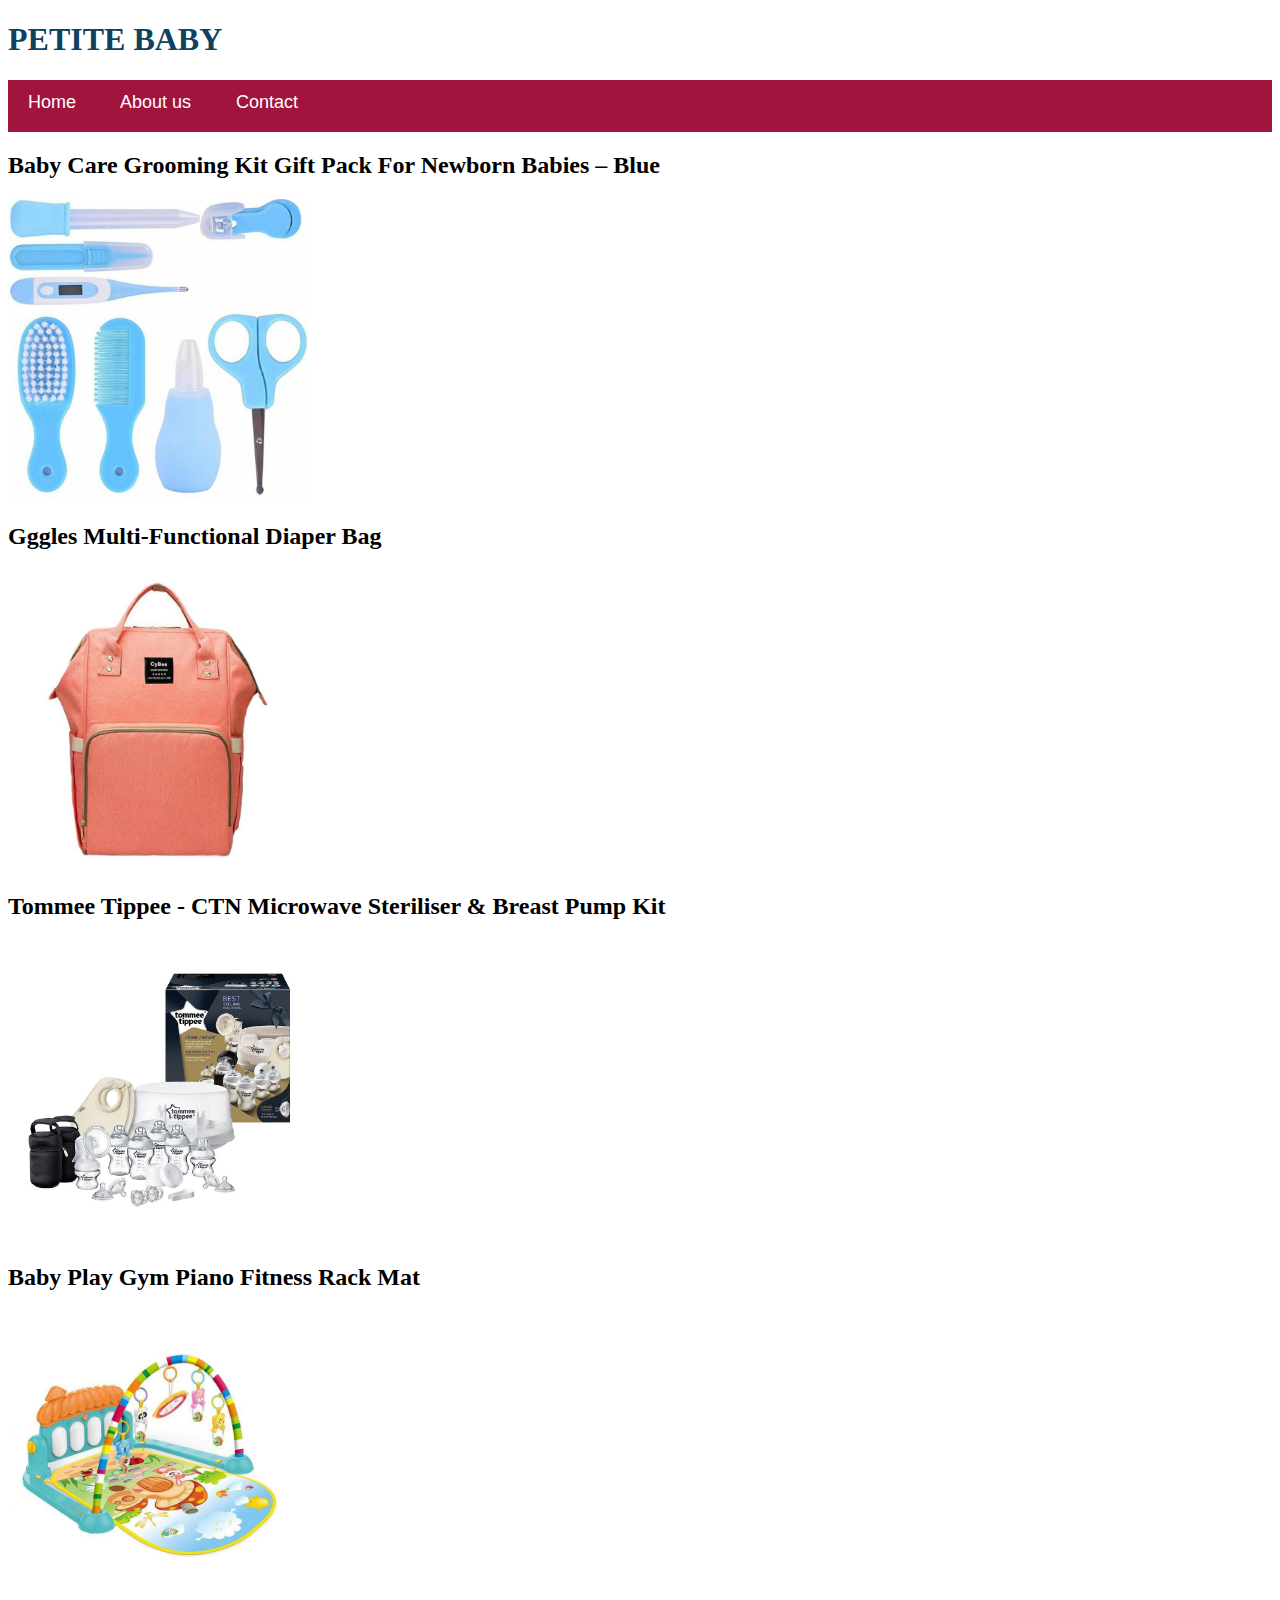
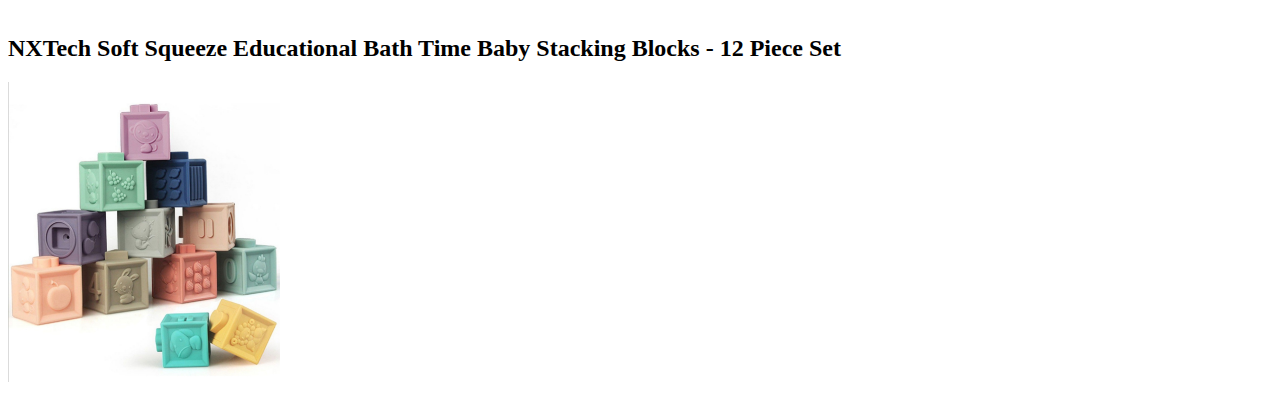
<file: index.html>
<!DOCTYPE html>
<html>
    <head>
        <link rel="stylesheet" href="style.css">
        <h1>PETITE BABY</h1>
    </head>
    <body>
        <div id="menu">
            <a href="index.html">Home</a>
            <a href="about.html">About us </a>
            <a href="contact.html">Contact</a>
        </div>

        <h2>Baby Care Grooming Kit Gift Pack For Newborn Babies – Blue</h2>
        
        <div class="gallery" > 
            <a href="baby1.html"> <img src="baby1.jpeg" height="300" /></a>
        </div>

        <h2>Gggles Multi-Functional Diaper Bag</h2>
        <div>
            <a href="baby2.html"> <img src="baby2.jpeg" height="300" /></a>
        </div>
            
        <h2>Tommee Tippee - CTN Microwave Steriliser & Breast Pump Kit</h2>
    
        <div>
            <a href="baby3.html"> <img src="baby3.jpg" height="300" /></a>
        </div>
        

        <h2>Baby Play Gym Piano Fitness Rack Mat</h2>
         <div>  
            <a href="baby4.html"> <img src="baby4.jpeg" height="300" /></a>
         </div>


         <h2>NXTech Soft Squeeze Educational Bath Time Baby Stacking Blocks - 12 Piece Set</h2>

         <div>
            <a href="baby5.html"> <img src="baby5.jpg" height="300" /></a>
        </div>
    </body>
</html>
</file>
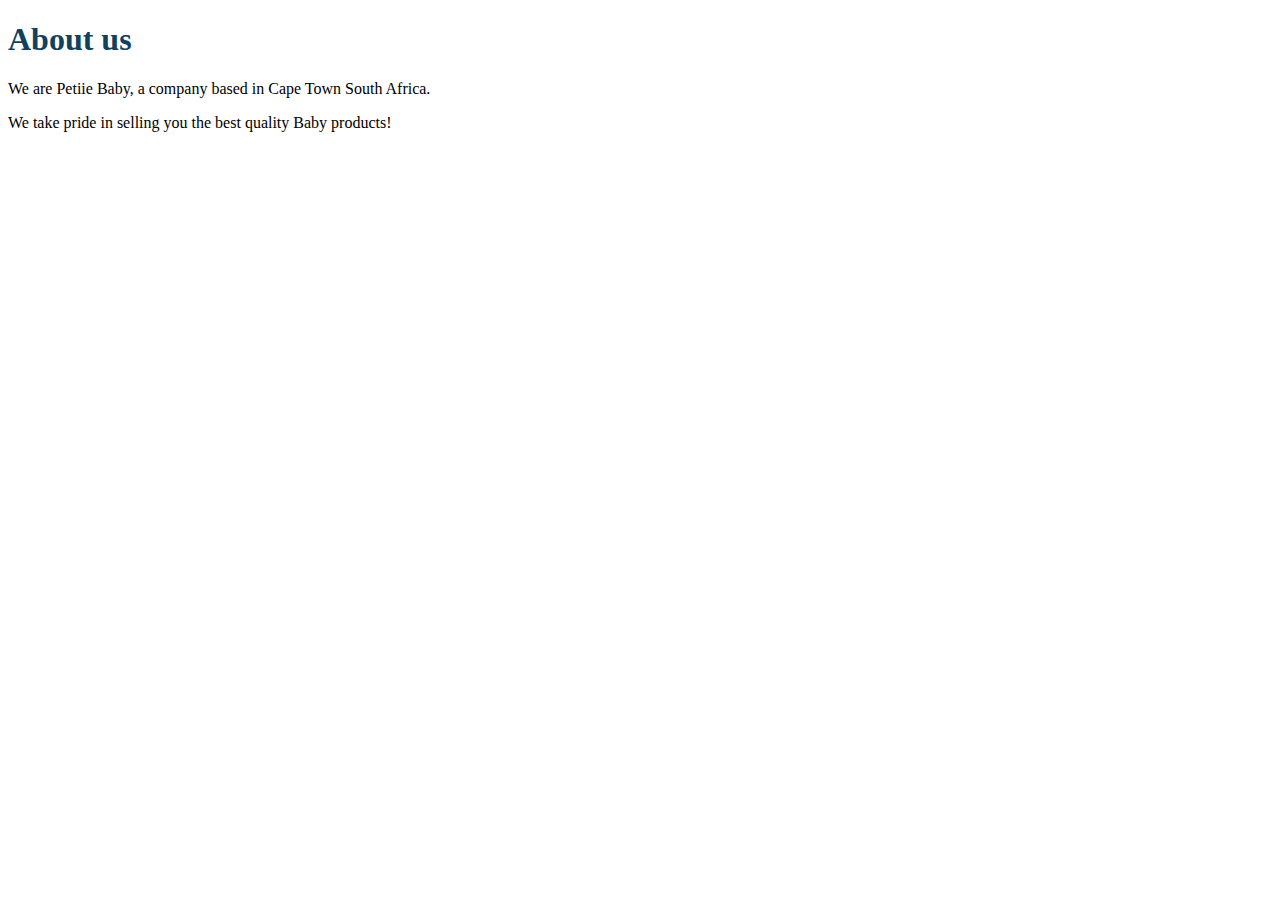
<file: about.html>
<!DOCTYPE html>
<html>
    <head>
        <link rel="stylesheet" href="style.css">
    </head>
    <body>
        <h1>About us</h1>
        <p>We are Petiie Baby, a company based in Cape Town South Africa.</p>
        <p>We take pride in selling you the best quality Baby products!</p> 
    </body>
</html>
</file>
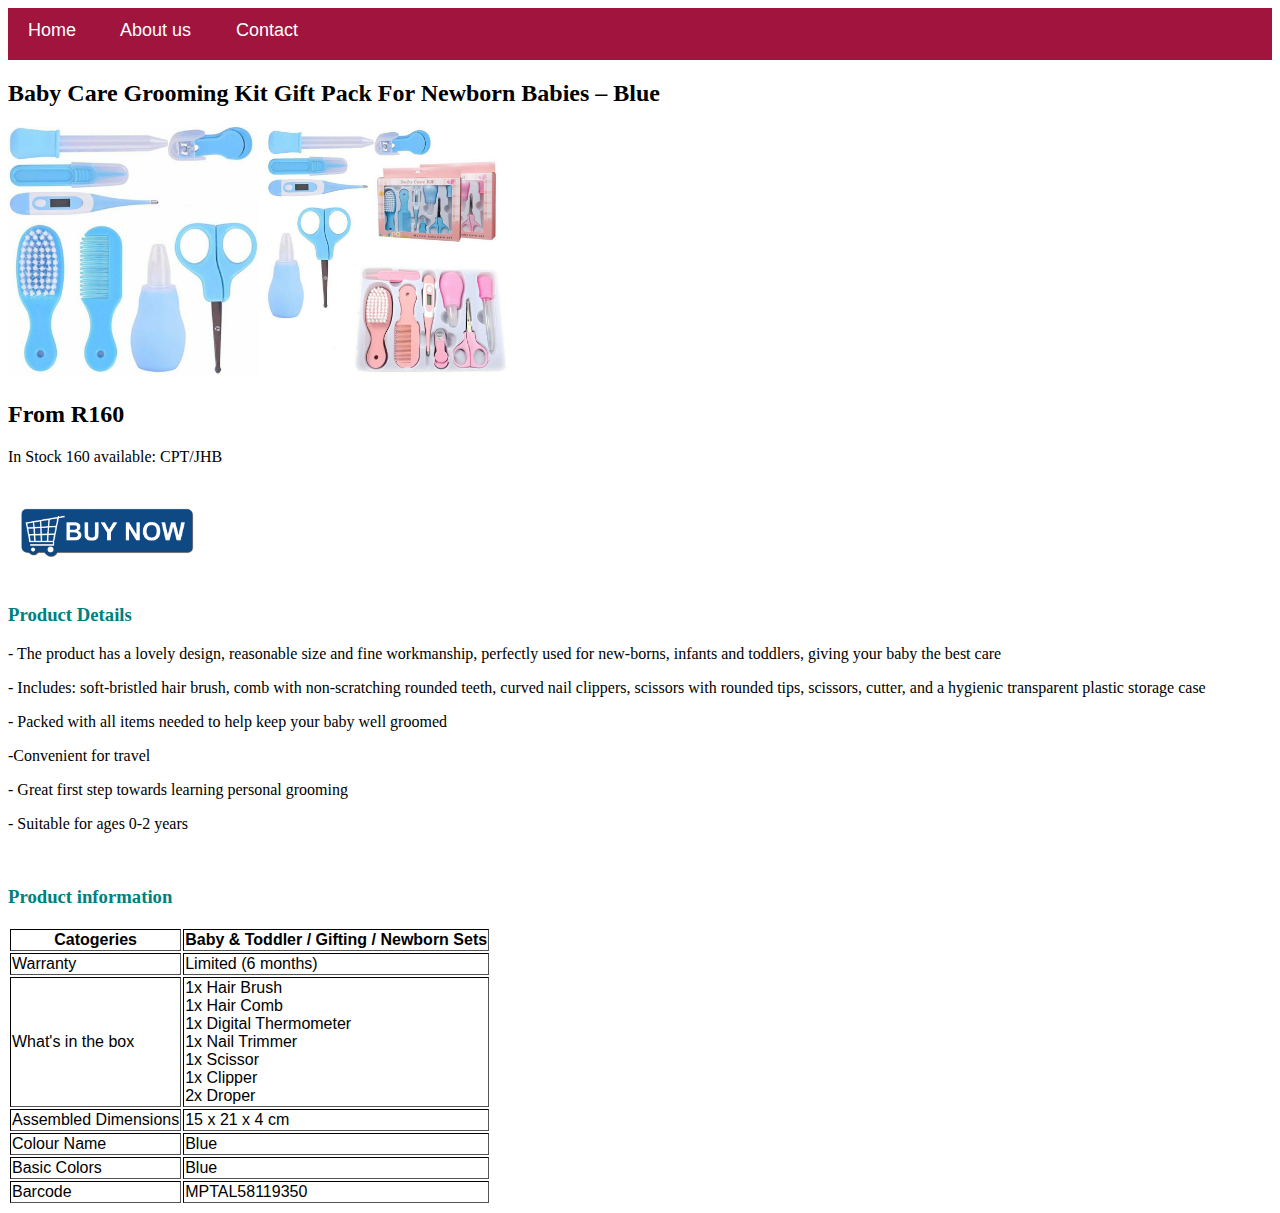
<file: baby1.html>
<!DOCTYPE html>
<html>
    <head>
        <link rel="stylesheet" href="style.css">
    </head>
    <body>
        <div id="menu">
            <a href="index.html">Home</a>
            <a href="about.html">About us </a>
            <a href="contact.html">Contact</a>
        </div>
        <h2> Baby Care Grooming Kit Gift Pack For Newborn Babies – Blue</h2>
        <div class="gallery" > 
            <img src="baby1.jpeg" height="250" />
            <img src="baby1-1.jpeg" height="250" />
        </div>

       <h2>From R160</h2>

       <p>In Stock 160 available: CPT/JHB</p>
       <a href="buybutton.png"> <img src="buybutton.png" height="100"></a>

       <h3>Product Details</h3>
       <p>- The product has a lovely design, reasonable size and fine workmanship, perfectly used for new-borns, infants and toddlers, giving your baby the best care</p>
       <p>- Includes: soft-bristled hair brush, comb with non-scratching rounded teeth, curved nail clippers, scissors with rounded tips, scissors, cutter, and a hygienic transparent plastic storage case</p>
       <p>- Packed with all items needed to help keep your baby well groomed</p>
       <p>-Convenient for travel</p>
       <p>- Great first step towards learning personal grooming</p>
       <p>- Suitable for ages 0-2 years</p>

       <br/>

       <h3>Product information </h3>

       <table border="1">
        <tr>
            <th>Catogeries</th> 
            <th>Baby & Toddler / Gifting / Newborn Sets</th> 
        </tr>

        <tr>
            <td>Warranty </td>
            <td>Limited (6 months)</td>
        </tr>
        <tr>
            <td>What's in the box</td>
            <td>1x Hair Brush<br>
                1x Hair Comb<br>
                1x Digital Thermometer<br>
                1x Nail Trimmer<br>
                1x Scissor<br>
                1x Clipper<br>
                2x Droper<br>
            </td>
        </tr>

        <tr>
            <td>Assembled Dimensions </td>
            <td>15 x 21 x 4 cm</td>
        </tr>

        <tr>
            <td>Colour Name</td>
            <td>Blue</td>
        </tr>

        <tr>
            <td>Basic Colors</td>
            <td>Blue</td>
        </tr>

        <tr>
            <td>Barcode</td>
            <td>MPTAL58119350</td>
        </tr>
    </body>
</html>
</file>
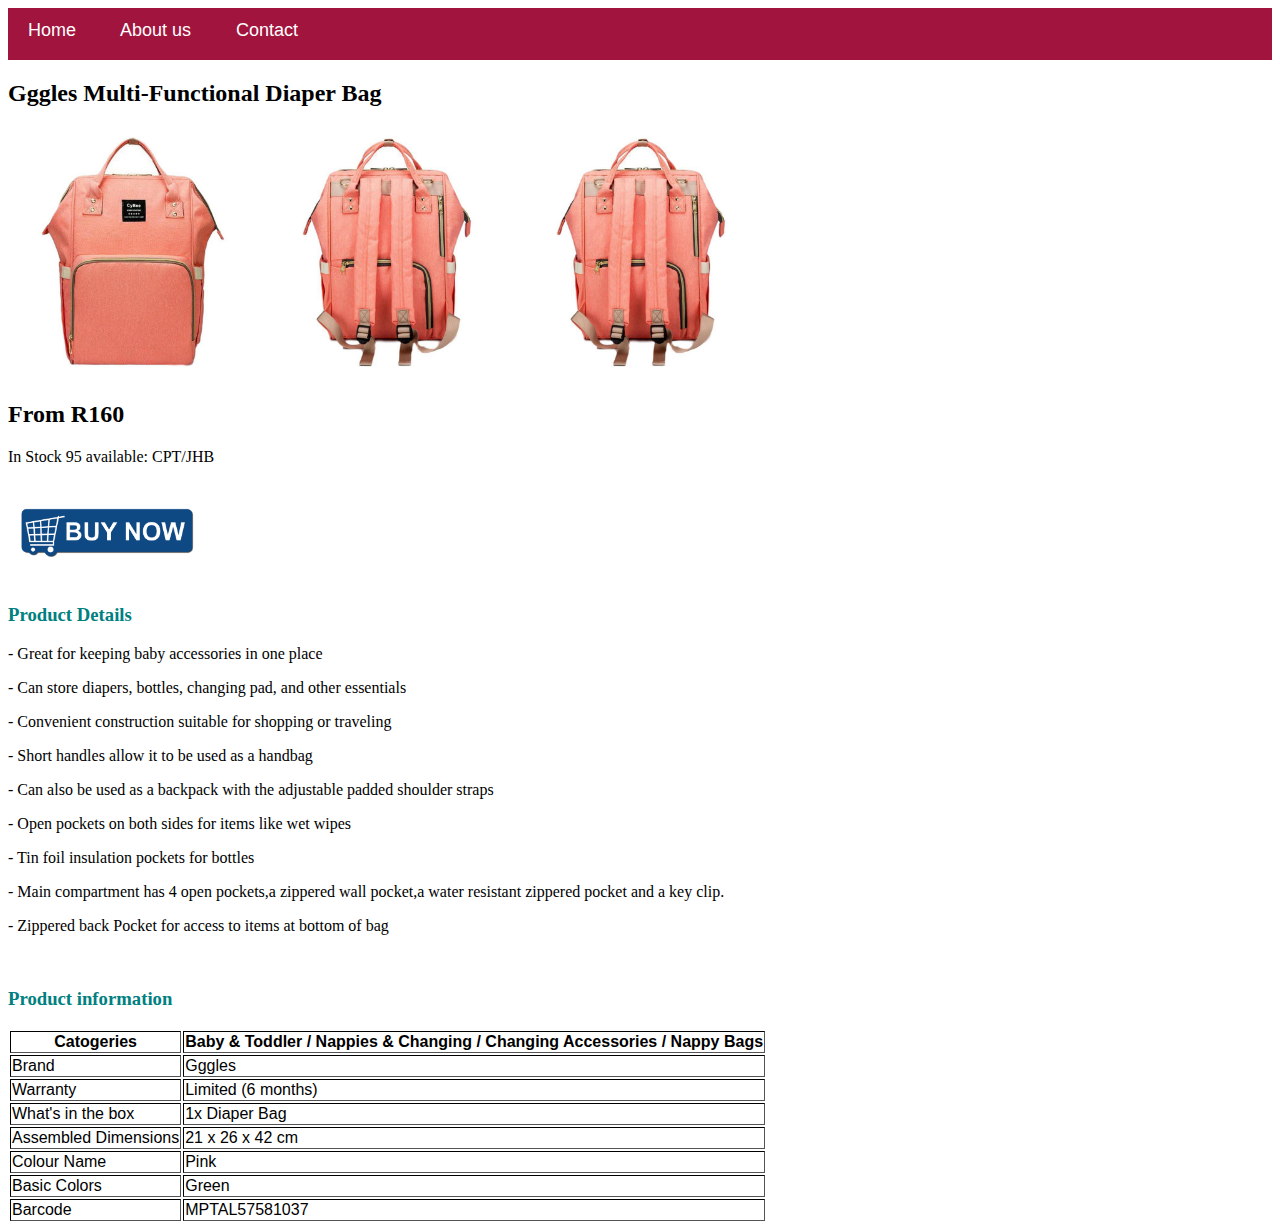
<file: baby2.html>
<!DOCTYPE html>
<html>
    <head>
        <link rel="stylesheet" href="style.css">
    </head>
    <body>
        <div id="menu">
            <a href="index.html">Home</a>
            <a href="about.html">About us </a>
            <a href="contact.html">Contact</a>
        </div>
        
        <h2> Gggles Multi-Functional Diaper Bag</h2>
        <div class="gallery" > 
            <img src="baby2.jpeg" height="250" />
            <img src="baby2-1.jpeg" height="250" />
            <img src="baby2-2.jpeg" height="250" />
        </div>
        
       <h2>From R160</h2>
       <p>In Stock 95 available: CPT/JHB</p>

       <a href="buybutton.png"> <img src="buybutton.png" height="100"></a>

       <h3>Product Details</h3>
       <p>- Great for keeping baby accessories in one place</p>
       <p>- Can store diapers, bottles, changing pad, and other essentials</p>
       <p>- Convenient construction suitable for shopping or traveling</p>
       <p>- Short handles allow it to be used as a handbag</p>
       <p>- Can also be used as a backpack with the adjustable padded shoulder straps</p>
       <p>- Open pockets on both sides for items like wet wipes</p>
       <p>- Tin foil insulation pockets for bottles</p>
       <p>- Main compartment has 4 open pockets,a zippered wall pocket,a water resistant zippered pocket and a key clip.</p>
       <p>- Zippered back Pocket for access to items at bottom of bag</p>

       <br/>

       <h3>Product information </h3>

       <table border="1">
        <tr>
            <th>Catogeries</th> 
            <th>Baby & Toddler / Nappies & Changing / Changing Accessories / Nappy Bags</th> 
        </tr>

        <tr>
            <td>Brand</td>
            <td>Gggles</td>
        </tr>

        <tr>
            <td>Warranty </td>
            <td>Limited (6 months)</td>
        </tr>

        <tr>
            <td>What's in the box</td>
            <td>1x Diaper Bag</td>
        </tr>

        <tr>
            <td>Assembled Dimensions </td>
            <td>21 x 26 x 42 cm</td>
        </tr>

        <tr>
            <td>Colour Name</td>
            <td>Pink</td>
        </tr>

        <tr>
            <td>Basic Colors</td>
            <td>Green</td>
        </tr>

        <tr>
            <td>Barcode</td>
            <td>MPTAL57581037</td>


        </tr>


    </body>
</html>
</file>
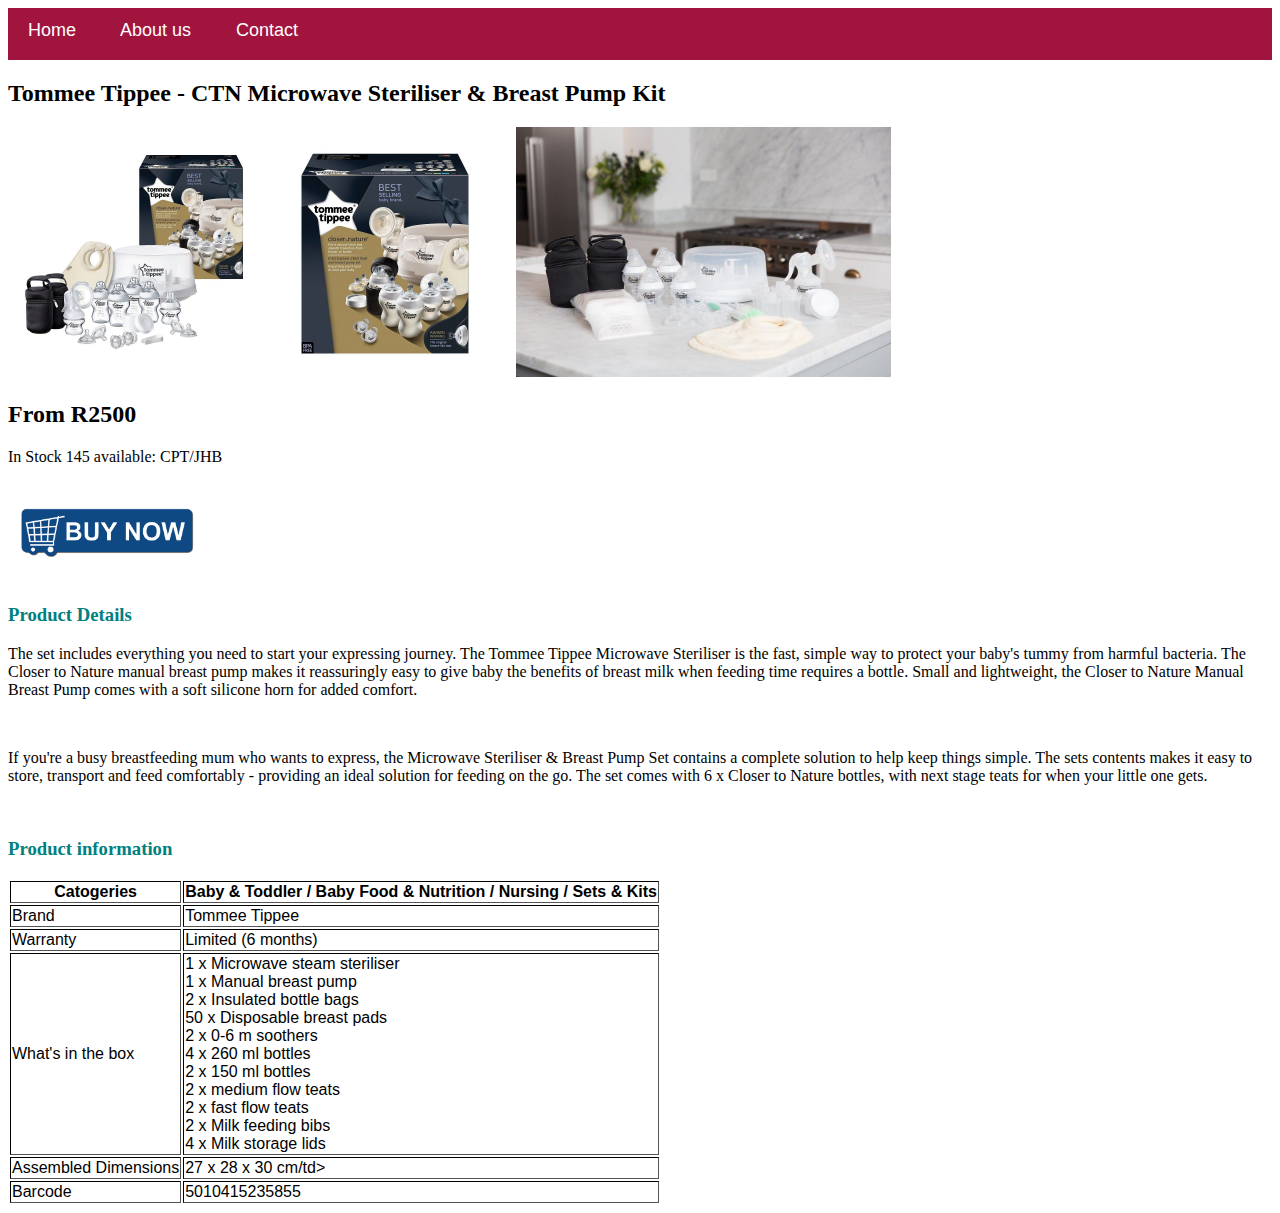
<file: baby3.html>
<!DOCTYPE html>
<html>
    <head>
        <link rel="stylesheet" href="style.css">
    </head>
    <body>
        <div id="menu">
            <a href="index.html">Home</a>
            <a href="about.html">About us </a>
            <a href="contact.html">Contact</a>
        </div>
        
        <h2>Tommee Tippee - CTN Microwave Steriliser & Breast Pump Kit</h2>
        <div class="gallery" > 
            <img src="baby3.jpg" height="250" />
            <img src="baby3-1.jpg" height="250" />
            <img src="baby3-2.jpg" height="250" />
        </div>
        
       <h2>From R2500</h2>
       <p>In Stock 145 available: CPT/JHB</p>

       <a href="buybutton.png"> <img src="buybutton.png" height="100"></a>

       <h3>Product Details</h3>
       <p>The set includes everything you need to start your expressing journey. The Tommee Tippee Microwave Steriliser is the fast, simple way to protect your baby's tummy from harmful bacteria. The Closer to Nature manual breast pump makes it reassuringly easy to give baby the benefits of breast milk when feeding time requires a bottle. Small and lightweight, the Closer to Nature Manual Breast Pump comes with a soft silicone horn for added comfort.</p>
       <br>
       <p>If you're a busy breastfeeding mum who wants to express, the Microwave Steriliser & Breast Pump Set contains a complete solution to help keep things simple. The sets contents makes it easy to store, transport and feed comfortably - providing an ideal solution for feeding on the go. The set comes with 6 x Closer to Nature bottles, with next stage teats for when your little one gets.</p>


       <br/>

       <h3>Product information </h3>

       <table border="1">
        <tr>
            <th>Catogeries</th> 
            <th>Baby & Toddler / Baby Food & Nutrition / Nursing / Sets & Kits</th> 
        </tr>

        <tr>
            <td>Brand</td>
            <td>Tommee Tippee</td>
        </tr>

        <tr>
            <td>Warranty </td>
            <td>Limited (6 months)</td>
        </tr>

        <tr>
            <td>What's in the box</td>
                <td>
                1 x Microwave steam steriliser<br>
                1 x Manual breast pump<br>
                2 x Insulated bottle bags<br>
                50 x Disposable breast pads<br>
                2 x 0-6 m soothers<br>
                4 x 260 ml bottles<br>
                2 x 150 ml bottles<br>
                2 x medium flow teats<br>
                2 x fast flow teats<br>
                2 x Milk feeding bibs<br>
                4 x Milk storage lids<br>
             </td>
        </tr>

        <tr>
            <td>Assembled Dimensions </td>
            <td>27 x 28 x 30 cm/td>
        </tr>

        <tr>
            <td>Barcode</td>
            <td>5010415235855</td>
        </tr>
    </body>
</html>
</file>
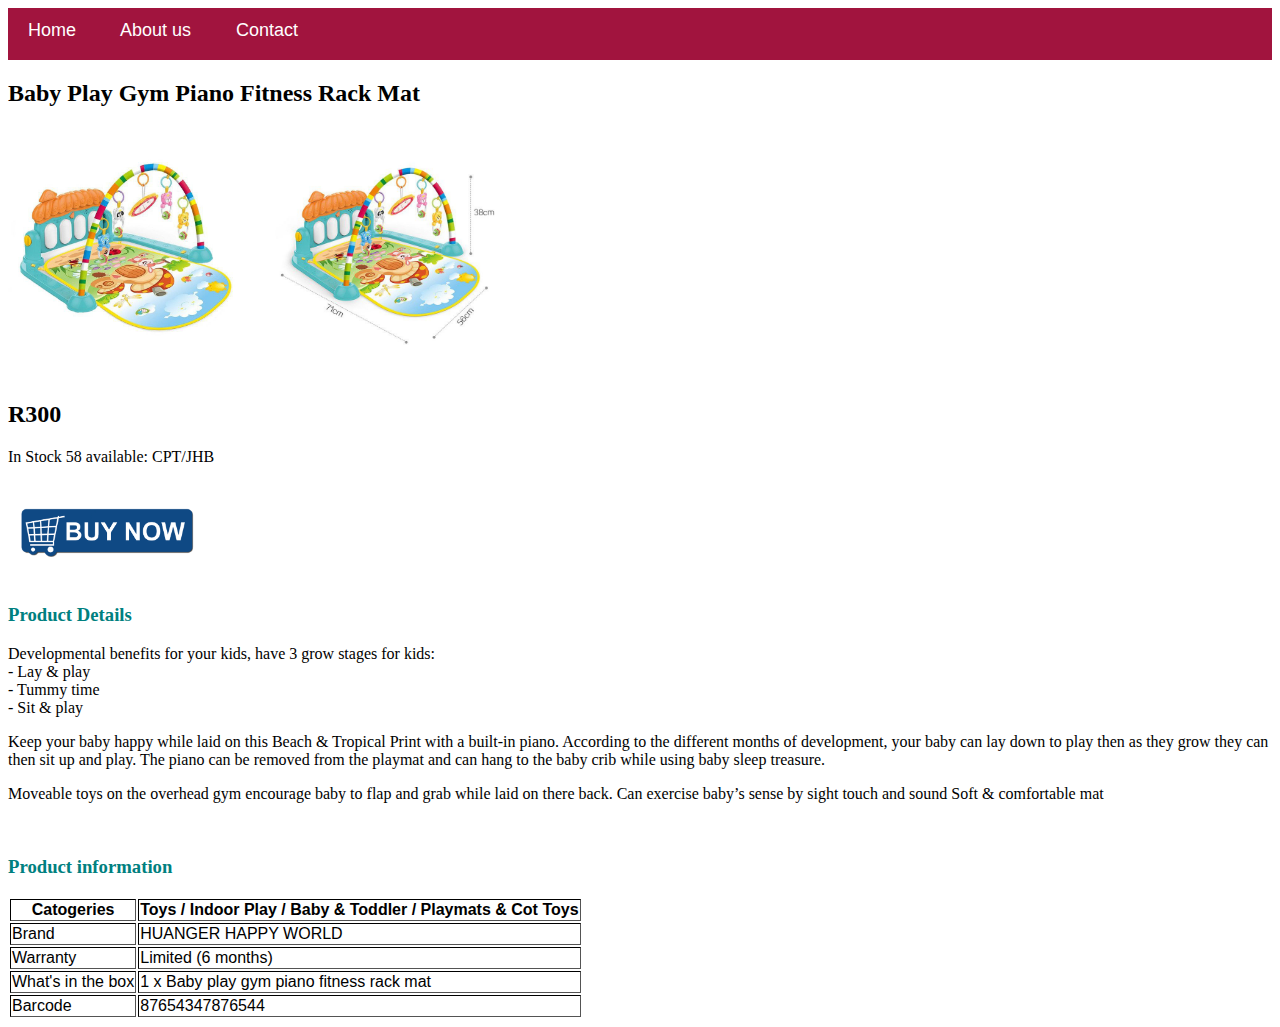
<file: baby4.html>
<!DOCTYPE html>
<html>
    <head>
        <link rel="stylesheet" href="style.css">
    </head>
    <body>
        <div id="menu">
            <a href="index.html">Home</a>
            <a href="about.html">About us </a>
            <a href="contact.html">Contact</a>
        </div>
        
        <h2>Baby Play Gym Piano Fitness Rack Mat</h2>
        <div class="gallery" > 
            <img src="baby4.jpeg" height="250" />
            <img src="baby4-1.jpeg" height="250" />
            
        </div>
        
       <h2>R300</h2>
       <p>In Stock 58 available: CPT/JHB</p>

       <a href="buybutton.png"> <img src="buybutton.png" height="100"></a>

       <h3>Product Details</h3>
       <p>Developmental benefits for your kids, have 3 grow stages for kids:<br>
        - Lay & play<br>
        - Tummy time<br>
        - Sit & play<br>
        </p>
    
       <p>Keep your baby happy while laid on this Beach & Tropical Print with a built-in piano.
        According to the different months of development, your baby can lay down to play then as they grow they can then sit up and play.
        The piano can be removed from the playmat and can hang to the baby crib while using baby sleep treasure.</p>

        <p>Moveable toys on the overhead gym encourage baby to flap and grab while laid on there back.
            Can exercise baby’s sense by sight touch and sound
            Soft & comfortable mat
        </p>


       <br/>

       <h3>Product information </h3>

       <table border="1">
        <tr>
            <th>Catogeries</th> 
            <th>Toys / Indoor Play / Baby & Toddler / Playmats & Cot Toys</th> 
        </tr>

        <tr>
            <td>Brand</td>
            <td>HUANGER HAPPY WORLD</td>
        </tr>

        <tr>
            <td>Warranty </td>
            <td>Limited (6 months)</td>
        </tr>

        <tr>
            <td>What's in the box</td>
            <td>1 x Baby play gym piano fitness rack mat</td>
        </tr>

        <tr>
            <td>Barcode</td>
            <td>87654347876544</td>
        </tr>
    </body>
</html>
</file>
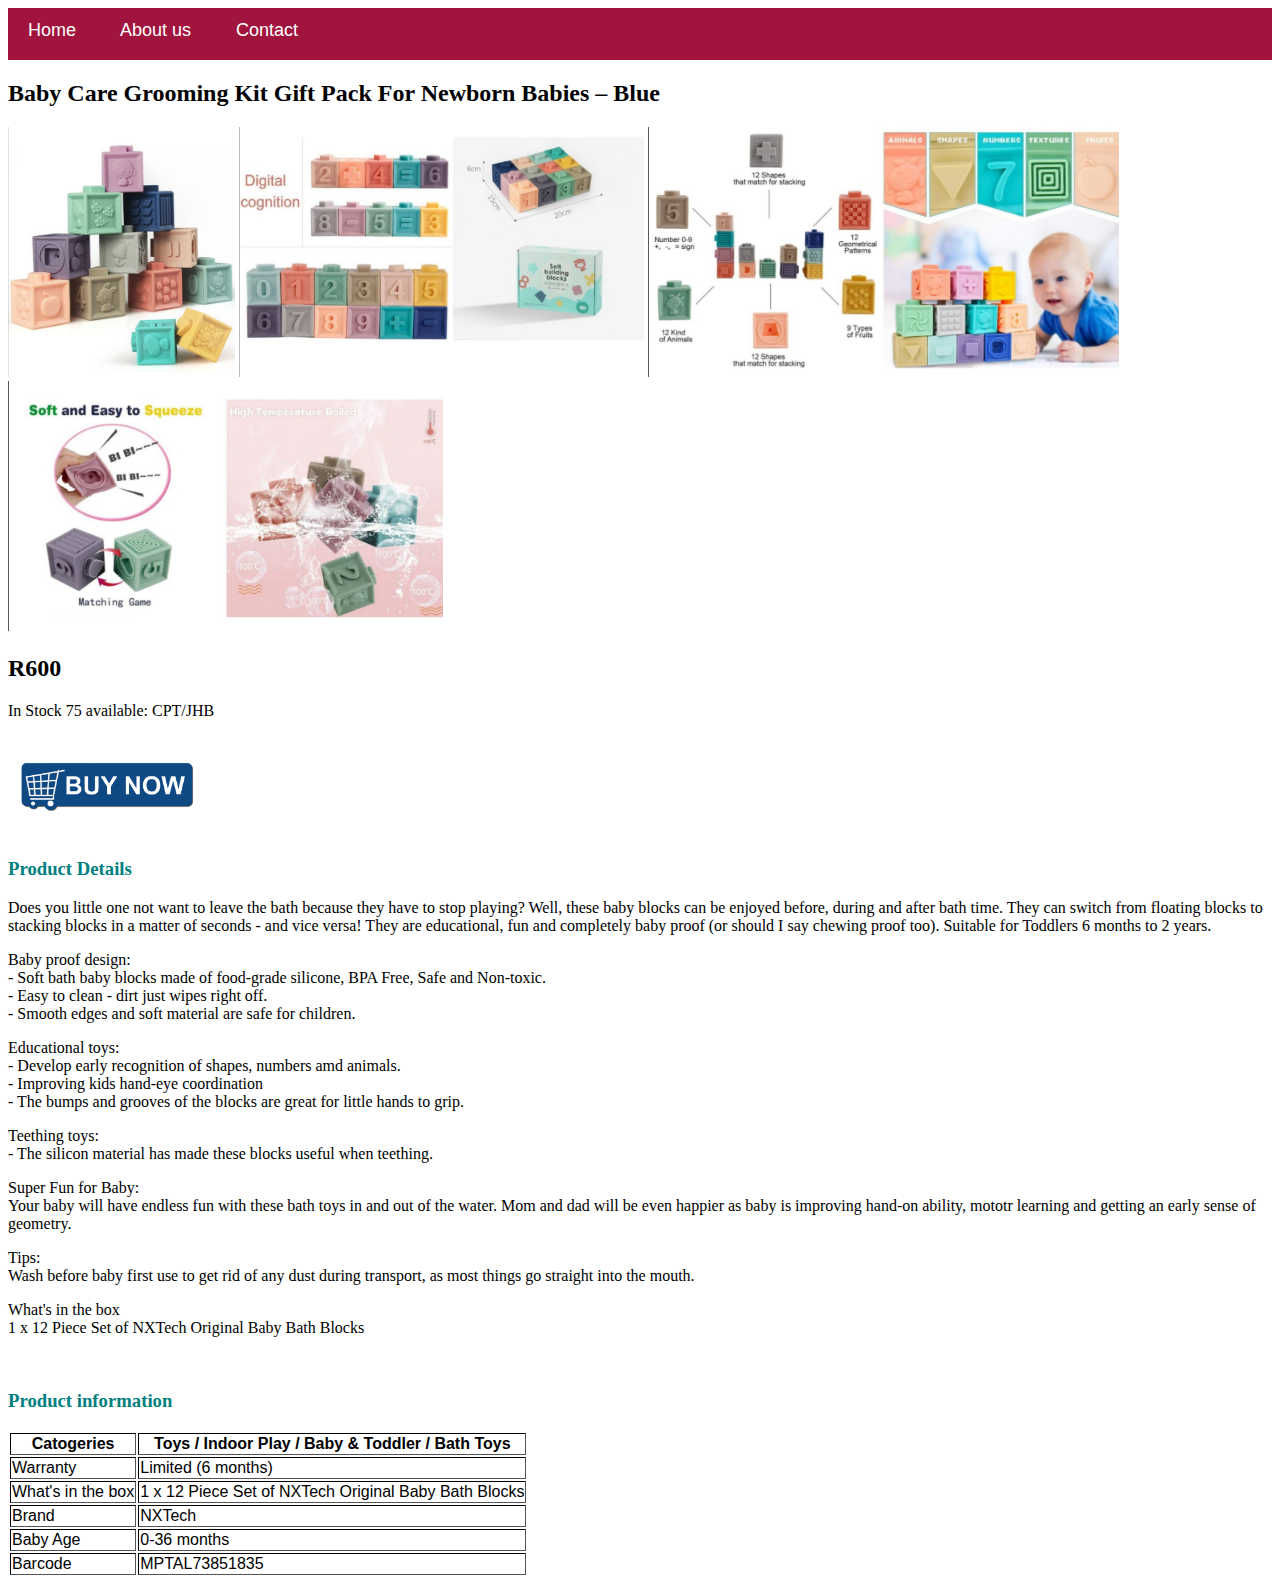
<file: baby5.html>
<!DOCTYPE html>
<html>
    <head>
        <link rel="stylesheet" href="style.css">
    </head>
    <body>
        <div id="menu">
            <a href="index.html">Home</a>
            <a href="about.html">About us </a>
            <a href="contact.html">Contact</a>
        </div>
        
        <h2> Baby Care Grooming Kit Gift Pack For Newborn Babies – Blue</h2>
        <div class="gallery" > 
            <img src="baby5.jpg" height="250" />
            <img src="baby5-1.jpg" height="250" />
            <img src="baby5-2.jpg" height="250" />
            <img src="baby5-3.jpg" height="250" />

       </div>

       <h2>R600</h2>
       <p>In Stock 75 available: CPT/JHB</p>

       <a href="buybutton.png"> <img src="buybutton.png" height="100"></a>

       <h3>Product Details</h3>

       <p>Does you little one not want to leave the bath because they have to stop playing? Well, these baby blocks can be enjoyed before, during and after bath time. They can switch from floating blocks to stacking blocks in a matter of seconds - and vice versa! They are educational, fun and completely baby proof (or should I say chewing proof too). Suitable for Toddlers 6 months to 2 years.</p>
       <p>Baby proof design:<br>
        - Soft bath baby blocks made of food-grade silicone, BPA Free, Safe and Non-toxic.<br>
        - Easy to clean - dirt just wipes right off.<br>
        - Smooth edges and soft material are safe for children.<br>
        </p>
       <p>Educational toys:<br>
        - Develop early recognition of shapes, numbers amd animals.<br>
        - Improving kids hand-eye coordination<br>
        - The bumps and grooves of the blocks are great for little hands to grip.<br>
        </p>
       <p>Teething toys:<br>
        - The silicon material has made these blocks useful when teething.<br>
        </p>
       <p>Super Fun for Baby:<br>
        Your baby will have endless fun with these bath toys in and out of the water. Mom and dad will be even happier as baby is improving hand-on ability, mototr learning and getting an early sense of geometry.
        </p>
       <p>Tips:<br>
        Wash before baby first use to get rid of any dust during transport, as most things go straight into the mouth.
        </p>
       <p>What's in the box<br>
        1 x 12 Piece Set of NXTech Original Baby Bath Blocks
        </p>

       <br/>

       <h3>Product information </h3>

       <table border="1">
        <tr>
            <th>Catogeries</th> 
            <th>Toys / Indoor Play / Baby & Toddler / Bath Toys</th> 
        </tr>

        <tr>
            <td>Warranty </td>
            <td>Limited (6 months)</td>
        </tr>
        <tr>
            <td>What's in the box</td>
            <td>1 x 12 Piece Set of NXTech Original Baby Bath Blocks</td>
        </tr>

        <tr>
            <td>Brand</td>
            <td>NXTech</td>
        </tr>

        <tr>
            <td>Baby Age</td>
            <td>0-36 months</td>
        </tr>

        <tr>
            <td>Barcode</td>
            <td>MPTAL73851835</td>
        </tr>
    </body>
</html>
</file>
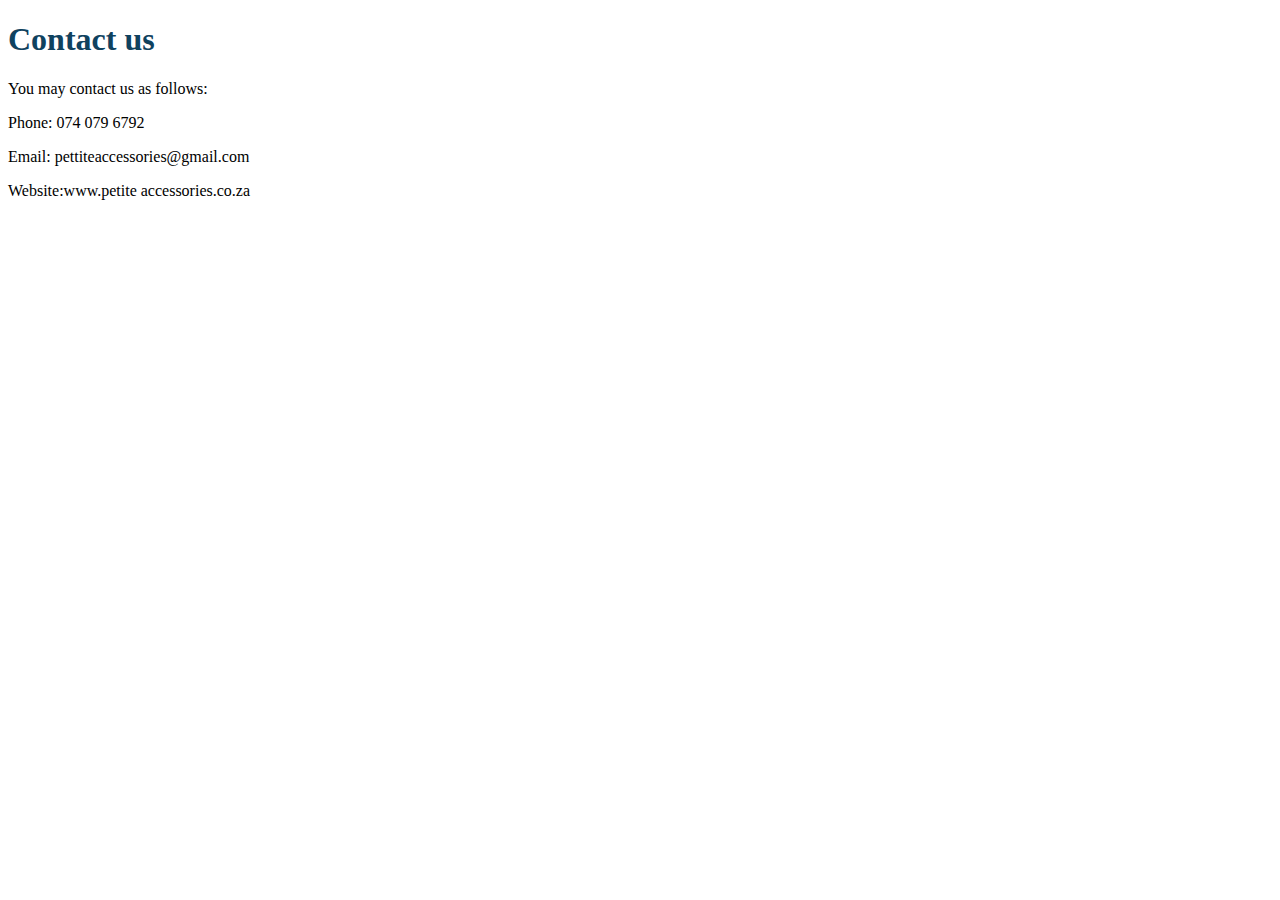
<file: contact.html>
<!DOCTYPE html>
<html>
    <head>
        <link rel="stylesheet" href="style.css">
    </head>
    <body>
        <h1> Contact us </h1>
        <p>You may contact us as follows:</p>
        <p>Phone: 074 079 6792</p>
        <p>Email: pettiteaccessories@gmail.com</p>
        <p>Website:www.petite accessories.co.za</p>
    
    </body>
</html>
</file>
<file: style.css>
table{
    font-family: Arial, Helvetica, sans-serif;
    border-width:1px;
    border-style: none;
    border-color: black;
}

#menu{
    width:100%;
    height:40px;
    background-color: rgb(161, 20, 62);
    padding-top: 12px;
}

#menu a{
    color:#ffffff;
    font-family: Helvetica, sans-serif;
    font-size: 18px;
    text-decoration:none;
    font-weight: 800px;
    
    padding-left: 20px;
    padding-right: 20px;
}

#menu a:hover{
    color:turquoise;
}

h2{
    color:black;
}

h1{
    color: rgb(15, 66, 95);
    font-family: fantasy;
}

h4{
    color:teal;
}

h3{
    color: teal;
}
</file>
